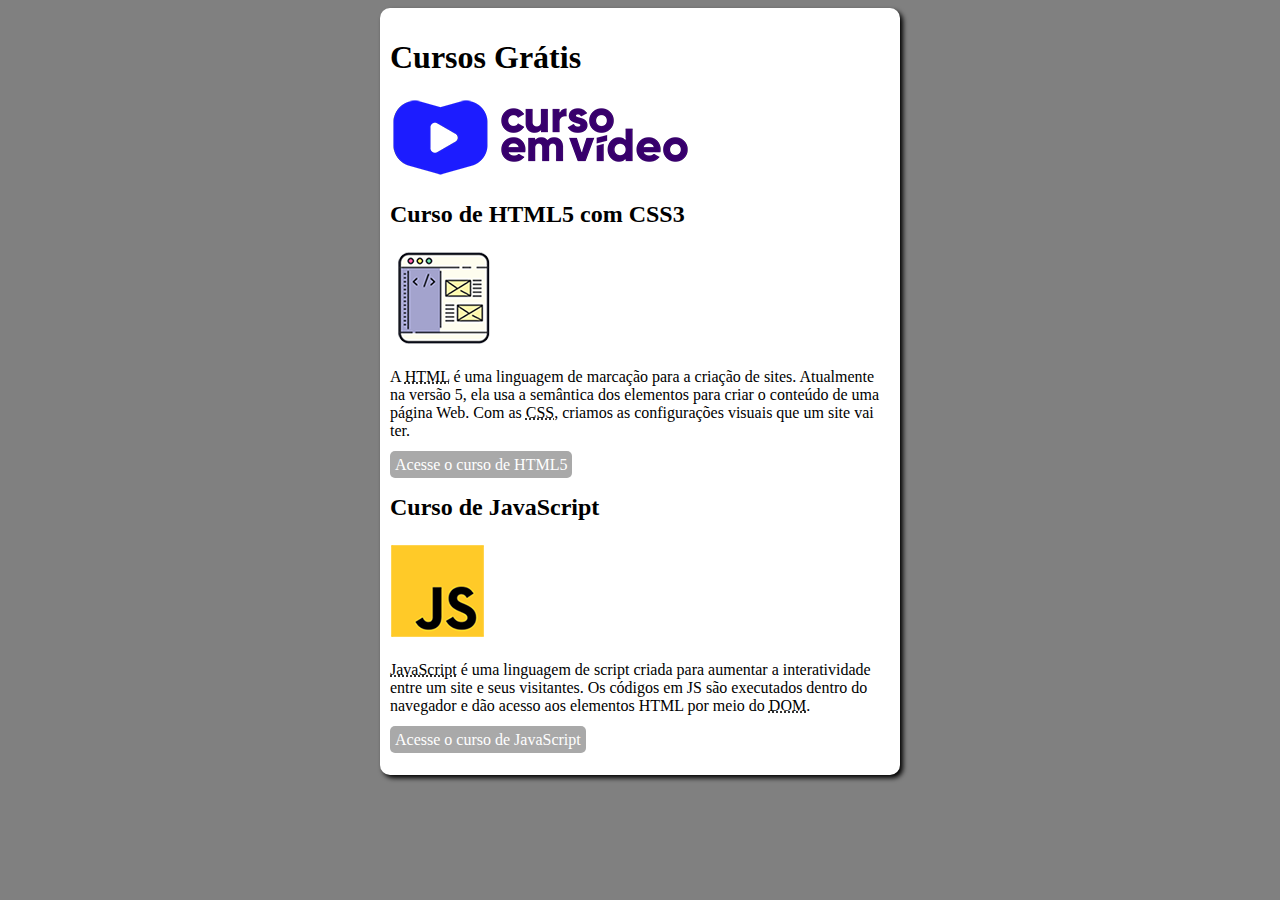
<file: index.html>
<!DOCTYPE html>
<html lang="pt-br">
<head>
    <meta charset="UTF-8">
    <meta name="viewport" content="width=device-width, initial-scale=1.0">
    <title>Curso em Vídeo</title>
    <link rel="stylesheet" href="style/estilo.css">
</head>
<body>
    <main>
        <header>
            <h1>Cursos Grátis</h1>
            <img src="image/curso-em-video-cor.png" alt="Curso em Vídeo">
        </header>
        <article>
            <h2>Curso de HTML5 com CSS3</h2>
            <img class="lado" src="image/curso-html-css.png" alt="Curso HTML">
            <p>A <abbr title="HyperText Markup Language">HTML</abbr> é uma linguagem de marcação para a criação de sites. Atualmente na versão 5, ela usa a semântica dos elementos para criar o conteúdo de uma página Web. Com as <abbr title="Cascading Style Sheets">CSS</abbr>, criamos as configurações visuais que um site vai ter.</p>
            <p><a class="btn" href="pages/curso-html.html">Acesse o curso de HTML5</a></p>
        </article>
        <article>
            <h2>Curso de JavaScript</h2>
            <img class="lado" src="image/curso-javascript.png" alt="Curso JS">
            <p><abbr title="JavaScript">JavaScript</abbr> é uma linguagem de script criada para aumentar a interatividade entre um site e seus visitantes. Os códigos em JS são executados dentro do navegador e dão acesso aos elementos HTML por meio do <abbr title="Document Object Model">DOM</abbr>.</p>
            <p><a class="btn" href="pages/curso-js.html">Acesse o curso de JavaScript</a></p>
        </article>
    </main>
</body>
</html>
</file>
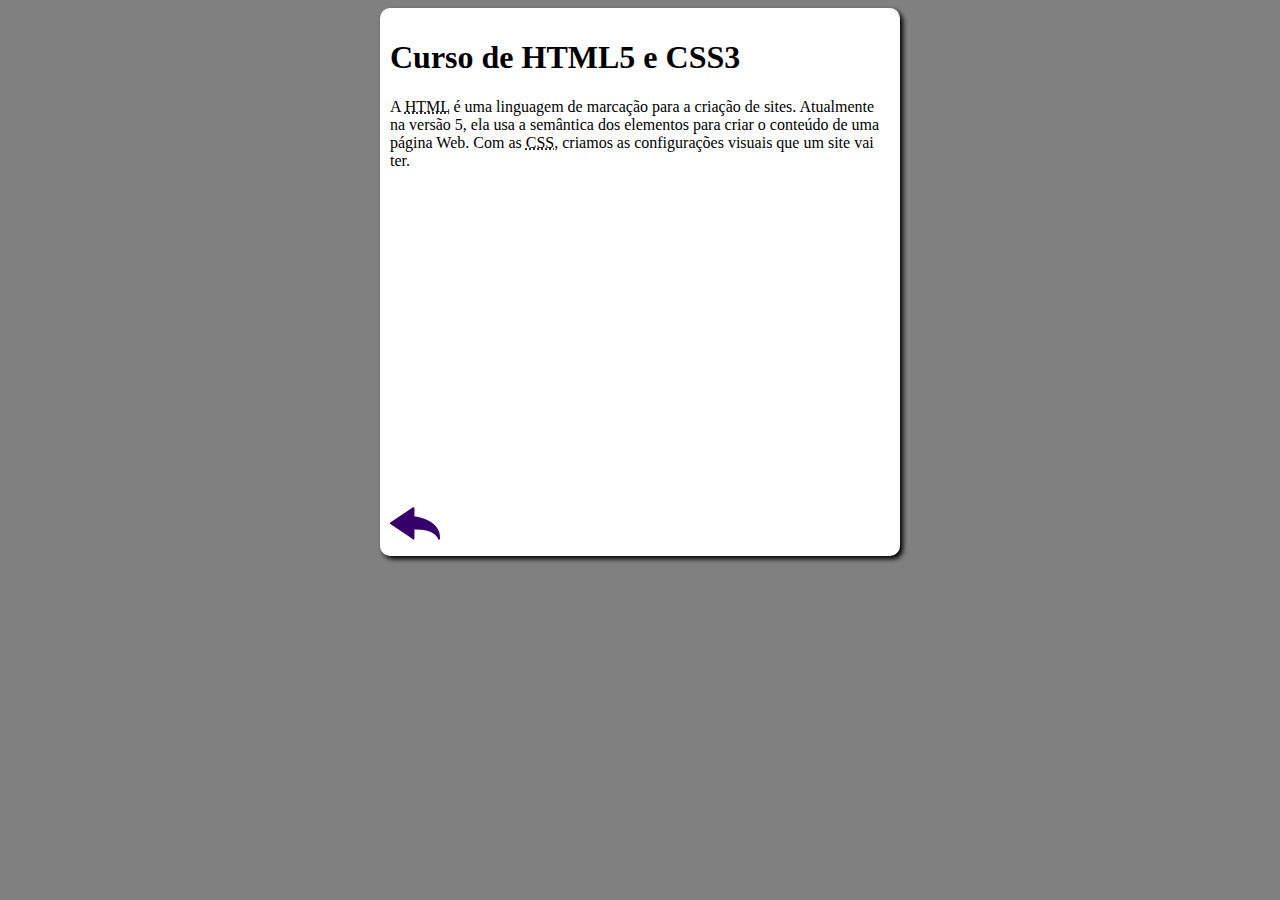
<file: curso-html.html>
<!DOCTYPE html>
<html lang="pt-br">
<head>
    <meta charset="UTF-8">
    <meta name="viewport" content="width=device-width, initial-scale=1.0">
    <title>Curso de HTML</title>
    <link rel="stylesheet" href="style/estilo.css">
</head>
<body>
    <main>
        <header>
            <h1>Curso de HTML5 e CSS3</h1>
        </header>
        <article>
            <p>A <abbr title="HyperText Markup Language">HTML</abbr> é uma linguagem de marcação para a criação de sites. Atualmente na versão 5, ela usa a semântica dos elementos para criar o conteúdo de uma página Web. Com as <abbr title="Cascading Style Sheets">CSS</abbr>, criamos as configurações visuais que um site vai ter.</p>

            <iframe width="560" height="315" src="https://www.youtube.com/embed/riSVzwlSnhw" frameborder="0" allow="accelerometer; autoplay; encrypted-media; gyroscope; picture-in-picture" allowfullscreen></iframe>

            <a href="index.html"><img src="image/btn-back.png" alt="Voltar"></a>
            
        </article>
    </main>
</body>
</html>
</file>
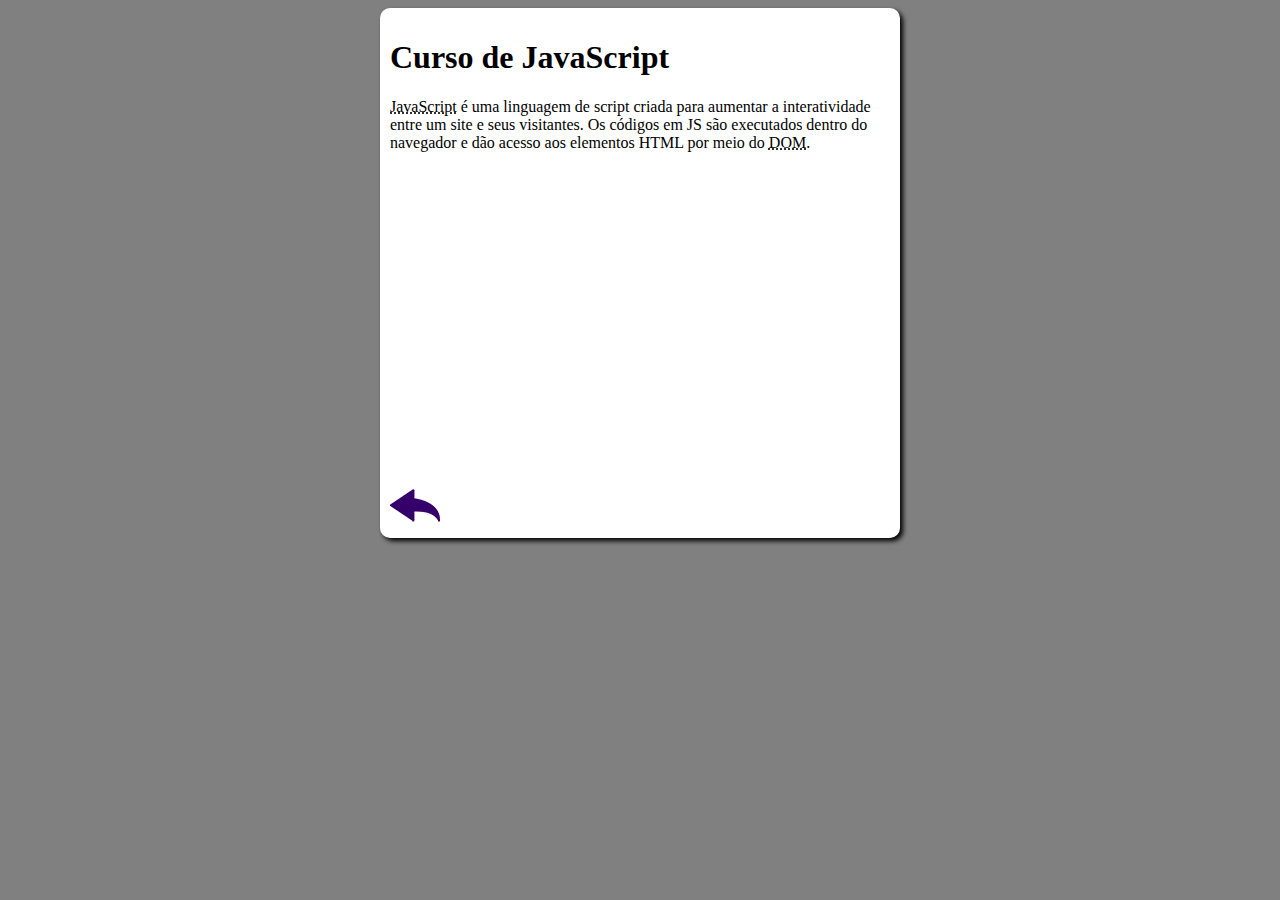
<file: curso-js.html>
<!DOCTYPE html>
<html lang="pt-br">
<head>
    <meta charset="UTF-8">
    <meta name="viewport" content="width=device-width, initial-scale=1.0">
    <title>Curso de JavaScript</title>
    <link rel="stylesheet" href="style/estilo.css">
</head>
<body>
    <main>
        <header>
            <h1>Curso de JavaScript</h1>
        </header>
        <article>
            <p><abbr title="JavaScript">JavaScript</abbr> é uma linguagem de script criada para aumentar a interatividade entre um site e seus visitantes. Os códigos em JS são executados dentro do navegador e dão acesso aos elementos HTML por meio do <abbr title="Document Object Model">DOM</abbr>.</p>

            <iframe width="560" height="315" src="https://www.youtube.com/embed/BXqUH86F-kA" frameborder="0" allow="accelerometer; autoplay; encrypted-media; gyroscope; picture-in-picture" allowfullscreen></iframe>

            <a href="index.html"><img src="image/btn-back.png" alt="Voltar"></a>
        </article>
    </main>
</body>
</html>
</file>
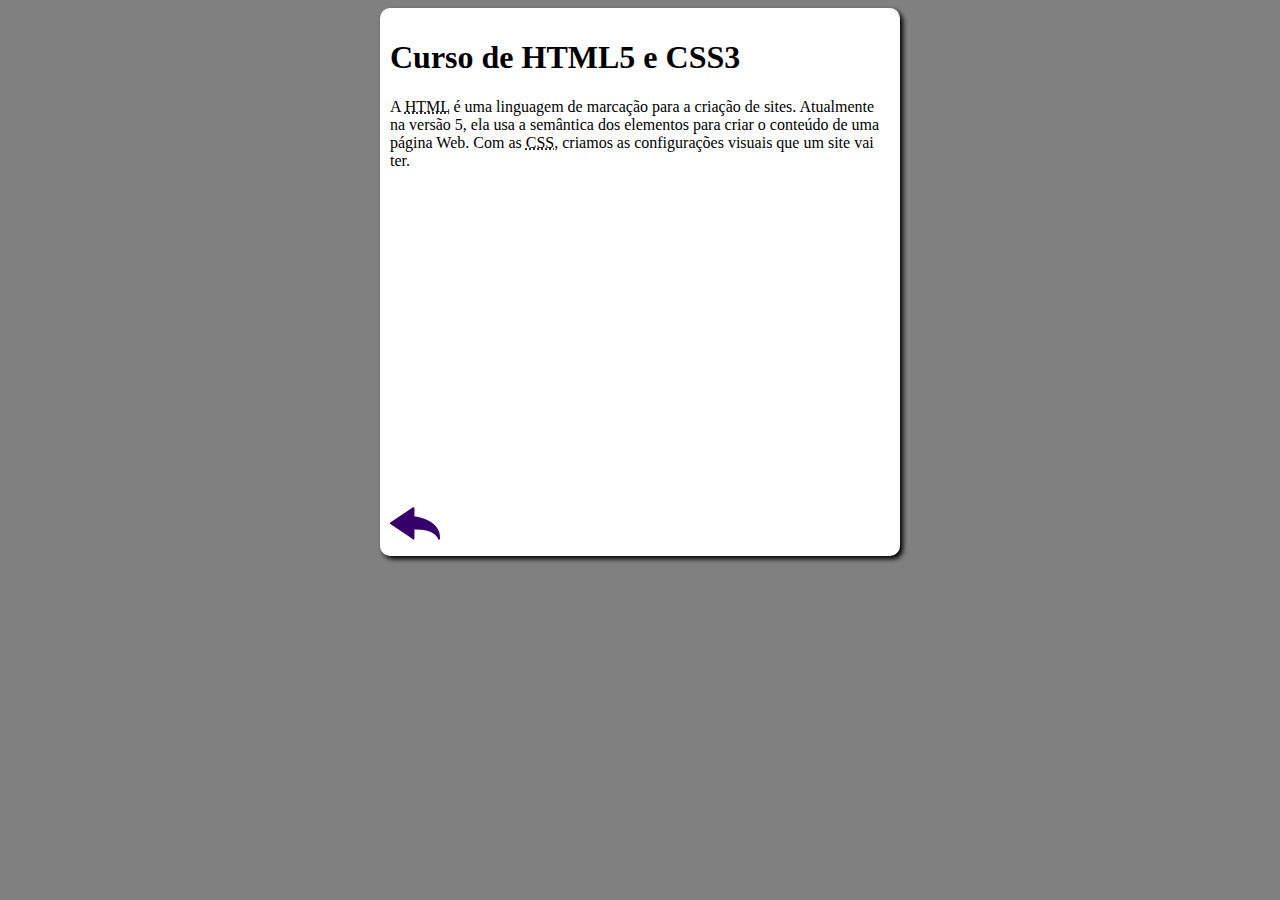
<file: pages/curso-html.html>
<!DOCTYPE html>
<html lang="pt-br">
<head>
    <meta charset="UTF-8">
    <meta name="viewport" content="width=device-width, initial-scale=1.0">
    <title>Curso de HTML</title>
    <link rel="stylesheet" href="../style/estilo.css">
</head>
<body>
    <main>
        <header>
            <h1>Curso de HTML5 e CSS3</h1>
        </header>
        <article>
            <p>A <abbr title="HyperText Markup Language">HTML</abbr> é uma linguagem de marcação para a criação de sites. Atualmente na versão 5, ela usa a semântica dos elementos para criar o conteúdo de uma página Web. Com as <abbr title="Cascading Style Sheets">CSS</abbr>, criamos as configurações visuais que um site vai ter.</p>

            <iframe width="490" height="315" src="https://www.youtube.com/embed/riSVzwlSnhw" frameborder="0" allow="accelerometer; autoplay; encrypted-media; gyroscope; picture-in-picture" allowfullscreen></iframe>

            <a href="../index.html"><img src="../image/btn-back.png" alt="Voltar"></a>
        </article>
    </main>
</body>
</html>
</file>
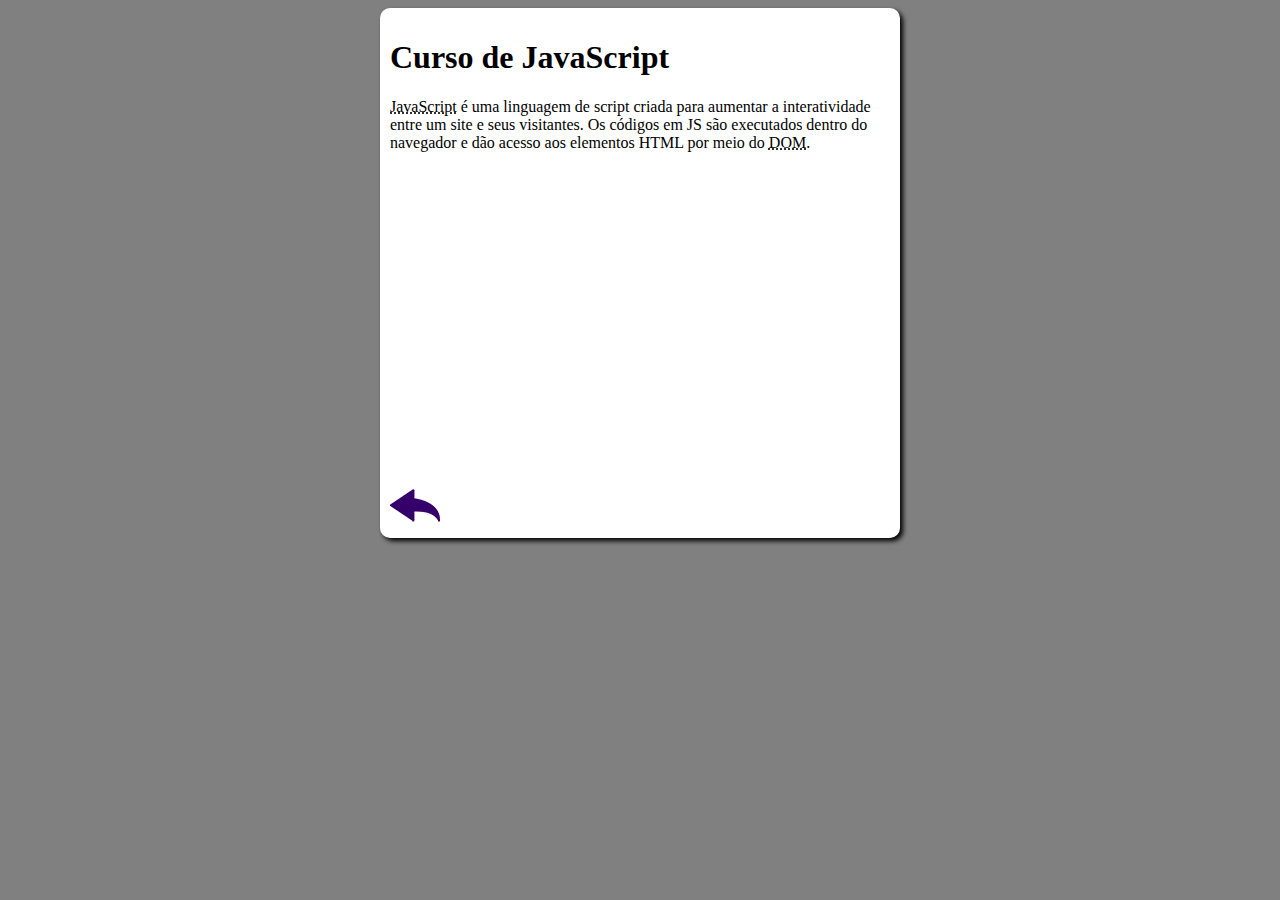
<file: pages/curso-js.html>
<!DOCTYPE html>
<html lang="pt-br">
<head>
    <meta charset="UTF-8">
    <meta name="viewport" content="width=device-width, initial-scale=1.0">
    <title>Curso de JavaScript</title>
    <link rel="stylesheet" href="../style/estilo.css">
</head>
<body>
    <main>
        <header>
            <h1>Curso de JavaScript</h1>
        </header>
        <article>
            <p><abbr title="JavaScript">JavaScript</abbr> é uma linguagem de script criada para aumentar a interatividade entre um site e seus visitantes. Os códigos em JS são executados dentro do navegador e dão acesso aos elementos HTML por meio do <abbr title="Document Object Model">DOM</abbr>.</p>

            <iframe width="490" height="315" src="https://www.youtube.com/embed/BXqUH86F-kA" frameborder="0" allow="accelerometer; autoplay; encrypted-media; gyroscope; picture-in-picture" allowfullscreen></iframe>

            <a href="../index.html"><img src="../image/btn-back.png" alt="Voltar"></a>
        </article>
    </main>
</body>
</html>
</file>
<file: style/estilo.css>
body {
    background-color: gray;
}

main {
    background-color: white;
    color: black;
    width: 500px;
    margin: auto;
    padding: 10px;
    box-shadow: 3px 3px 5px black;
    border-radius: 10px;
}

.btn {
    text-decoration: none;
    color: white;
    background-color: darkgray;
    padding: 5px;
    border-radius: 5px;
}

.btn:hover {
    text-decoration: underline;
    background-color: gray;
}
</file>
